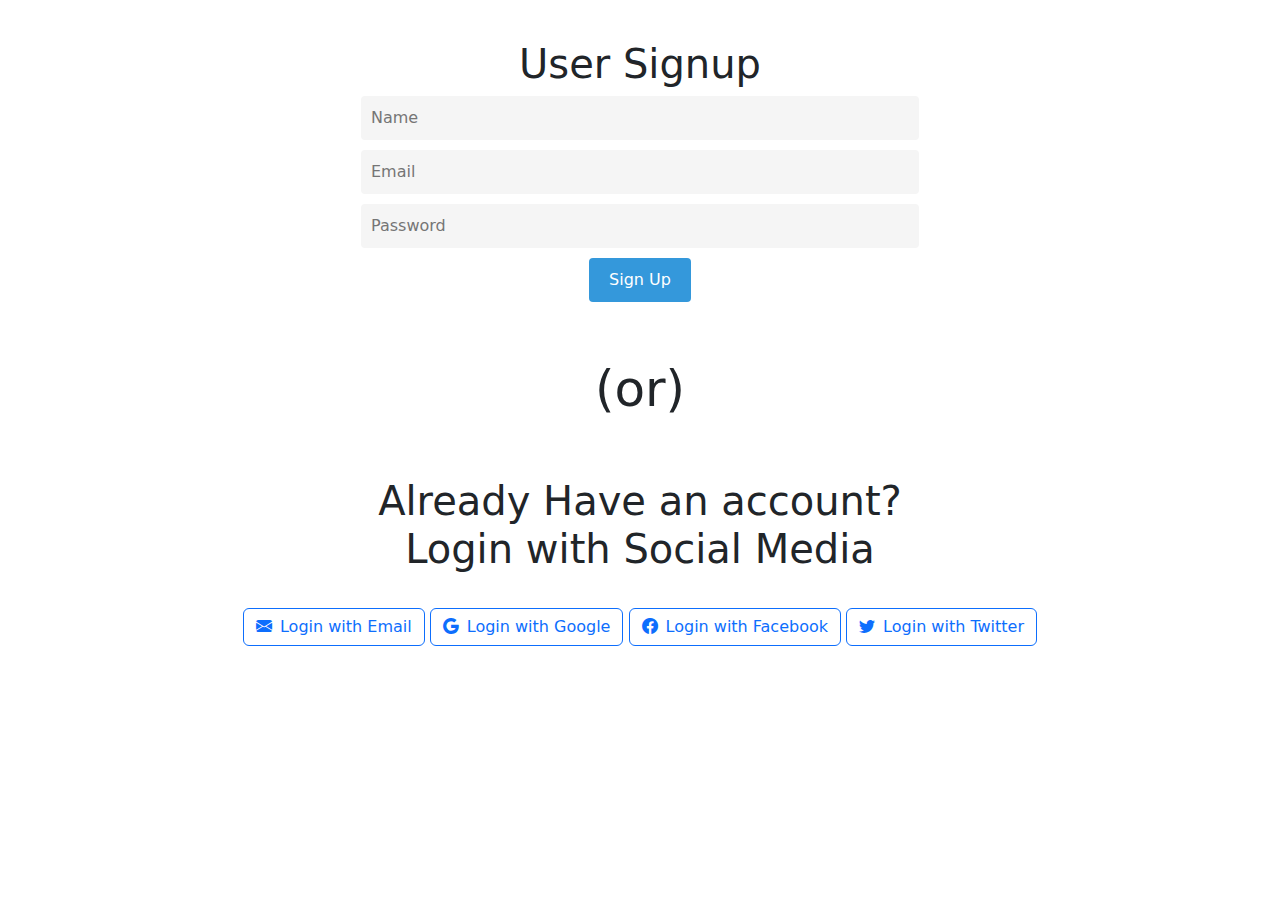
<file: login-page.html>
<!DOCTYPE html>
<html>
<head>
  <link rel="stylesheet" type="text/css" href="login-page.css">
  <link rel="stylesheet" href="https://cdn.jsdelivr.net/npm/bootstrap@5.0.2/dist/css/bootstrap.min.css">
  <link rel="stylesheet" href="https://cdn.jsdelivr.net/npm/bootstrap-icons@1.7.2/font/bootstrap-icons.css">
</head>
<body>
  <div class="container">
    <h1>User Signup</h1>
    <form id="signup-form">
      <input type="text" placeholder="Name" required>
      <input type="email" placeholder="Email" required>
      <input type="password" placeholder="Password" required>
      <button type="submit">Sign Up</button>
    </form>
    <p id="or-styling">(or)</p>
  </div>
  <div class="container">
    <h1>Already Have an account?<br>Login with Social Media</h1>
    <div class="login-options">
      <a href="#" class="btn btn-outline-primary" id="email-login">
        <i class="bi bi-envelope-fill me-2"></i>Login with Email
      </a>
      <a href="#" class="btn btn-outline-primary" id="google-login">
        <i class="bi bi-google me-2"></i>Login with Google
      </a>
      <a href="#" class="btn btn-outline-primary" id="facebook-login">
        <i class="bi bi-facebook me-2"></i>Login with Facebook
      </a>
      <a href="#" class="btn btn-outline-primary" id="twitter-login">
        <i class="bi bi-twitter me-2"></i>Login with Twitter
      </a>
    </div>
  </div>

  <script src="login-page.js"></script>
  <script>
    document.getElementById('email-login').addEventListener('click', function(event) {
      event.preventDefault();
      // Open Gmail login page
      window.location.href = 'https://accounts.google.com/';
    });
  </script>
</body>
</html>
</file>
<file: login-page.css>
.container {
    max-width: 800px;
    margin: 0 auto;
    text-align: center;
    padding: 40px;
    padding-bottom: 10px;
  }
  
  #signup-form {
    display: flex;
    flex-direction: column;
    align-items: center;
  }
  
  
  h1, h2 {
    font-size: 40px;
    margin-bottom: 20px;
  }
  
  form input {
    display: block;
    margin-bottom: 10px;
    width: 50%;
    padding: 10px;
    font-size: 16px;
    border: none;
    background-color: #f5f5f5;
    border-radius: 4px;
  }
  
  form input:focus {
    outline: none;
    background-color: #fff;
    box-shadow: 0 0 5px rgba(0, 0, 0, 0.3);
  }
  
  form button {
    background-color: #3498db;
    color: #fff;
    border: none;
    padding: 10px 20px;
    font-size: 16px;
    cursor: pointer;
    border-radius: 4px;
    transition: background-color 0.3s ease;
  }
  
  form button:hover {
    background-color: #2980b9;
  }
  
  p {
    margin-top: 20px;
    font-size: 14px;
  }
  
  #login-link {
    color: #3498db;
    text-decoration: none;
  }
  
  .social-login {
    margin-top: 40px;
  }
  
  .social-login button {
    margin-right: 10px;
    background-color: transparent;
    color: #555;
    border: 2px solid #ddd;
    padding: 10px 20px;
    font-size: 16px;
    cursor: pointer;
    border-radius: 4px;
    transition: all 0.3s ease;
  }
  
  .social-login button:hover {
    background-color: #f5f5f5;
    color: #333;
    box-shadow: 0 0 5px rgba(0, 0, 0, 0.2);
    border-color: #ccc;
  }
  
  #or-styling {
    font-size: 50px;
    margin-top: 50px;
    margin-bottom: 0px;
  }
  
  .login-options {
    margin-top: 35px;
  }
</file>
